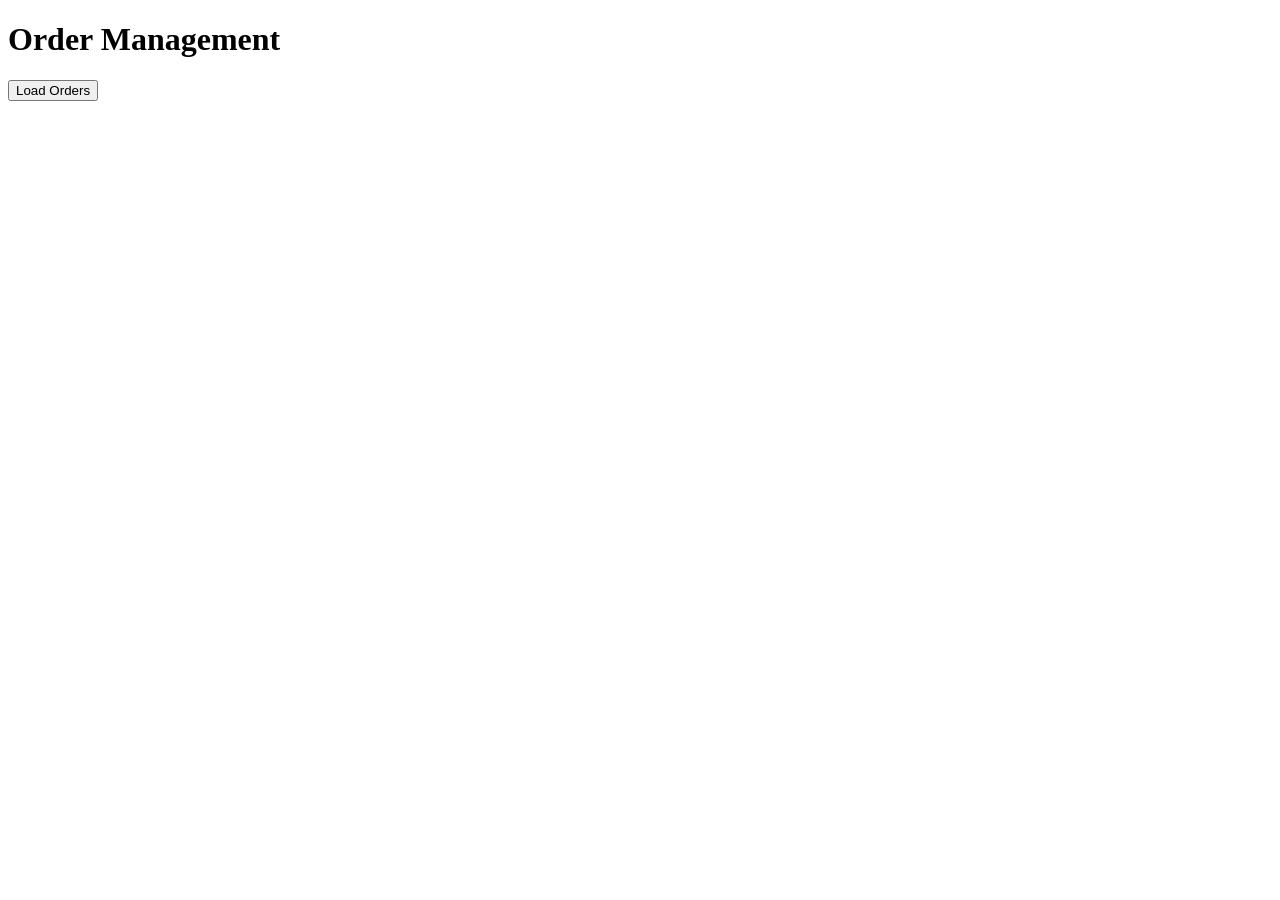
<file: admin.html>
<!DOCTYPE html>
<html>

<head>
<title>Katz 3D Kreationz Admin</title>
</head>

<body>

<h1>Order Management</h1>

<button onclick="loadOrders()">Load Orders</button>

<div id="orders"></div>

<script>

function loadOrders(){

let orders = JSON.parse(localStorage.getItem("orders")) || []

let html=""

orders.forEach(order=>{

html += `
<div style="border:1px solid black;padding:10px;margin:10px">

Order ID: ${order.orderId}<br>

Status:
<select onchange="updateStatus('${order.orderId}',this.value)">

<option ${order.status=="Order Received"?"selected":""}>Order Received</option>
<option ${order.status=="Printing"?"selected":""}>Printing</option>
<option ${order.status=="Shipped"?"selected":""}>Shipped</option>
<option ${order.status=="Delivered"?"selected":""}>Delivered</option>

</select>

<br>

Tracking:
<input value="${order.tracking}" onchange="updateTracking('${order.orderId}',this.value)">

</div>
`

})

document.getElementById("orders").innerHTML=html

}

function updateStatus(id,status){

let orders = JSON.parse(localStorage.getItem("orders"))

let order = orders.find(o=>o.orderId===id)

order.status=status

localStorage.setItem("orders",JSON.stringify(orders))

}

function updateTracking(id,tracking){

let orders = JSON.parse(localStorage.getItem("orders"))

let order = orders.find(o=>o.orderId===id)

order.tracking=tracking

localStorage.setItem("orders",JSON.stringify(orders))

}

</script>

</body>

</html>
</file>
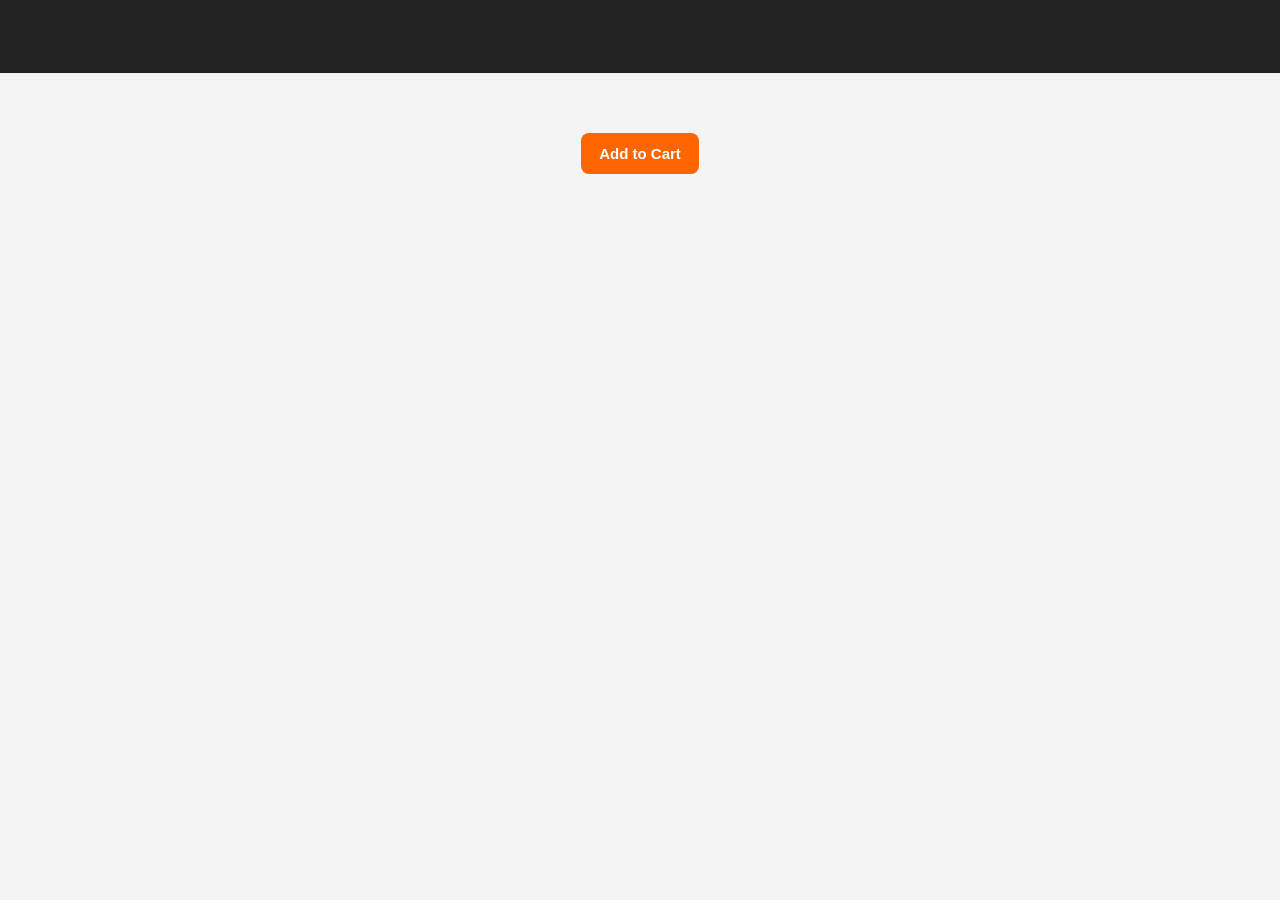
<file: product.html>
<!DOCTYPE html>
<html>
<head>
<title>Product</title>
<link rel="stylesheet" href="style.css">
</head>

<body>

<header class="top-header">
<h1 id="product-name"></h1>
</header>

<section style="padding:40px; text-align:center;">

<!-- MAIN IMAGE -->
<img id="main-image" style="width:300px; display:block; margin:auto;">

<!-- THUMBNAILS -->
<div id="gallery"></div>

<h2 id="product-title"></h2>

<p id="product-desc"></p>

<h3 id="product-price"></h3>

<button onclick="addToCartFromPage()">Add to Cart</button>

</section>

<script src="script.js"></script>

<script>
const params = new URLSearchParams(window.location.search);

const name = params.get("name");
const price = params.get("price");
const image = params.get("image");
const desc = params.get("desc");

// split multiple images
const images = image.split(",");

// fill content
document.getElementById("product-name").innerText = name;
document.getElementById("product-title").innerText = name;
document.getElementById("product-price").innerText = "$" + price;
document.getElementById("product-desc").innerText = desc;

// main image
const mainImage = document.getElementById("main-image");
mainImage.src = images[0];

// thumbnails
const gallery = document.getElementById("gallery");

images.forEach(img => {
const thumb = document.createElement("img");
thumb.src = img;
thumb.style.width = "80px";
thumb.style.margin = "5px";
thumb.style.cursor = "pointer";

thumb.onclick = () => {
mainImage.src = img;
};

gallery.appendChild(thumb);
});

// add to cart
function addToCartFromPage(){
addToCart(name, parseFloat(price));
}
</script>

</body>
</html>
</file>
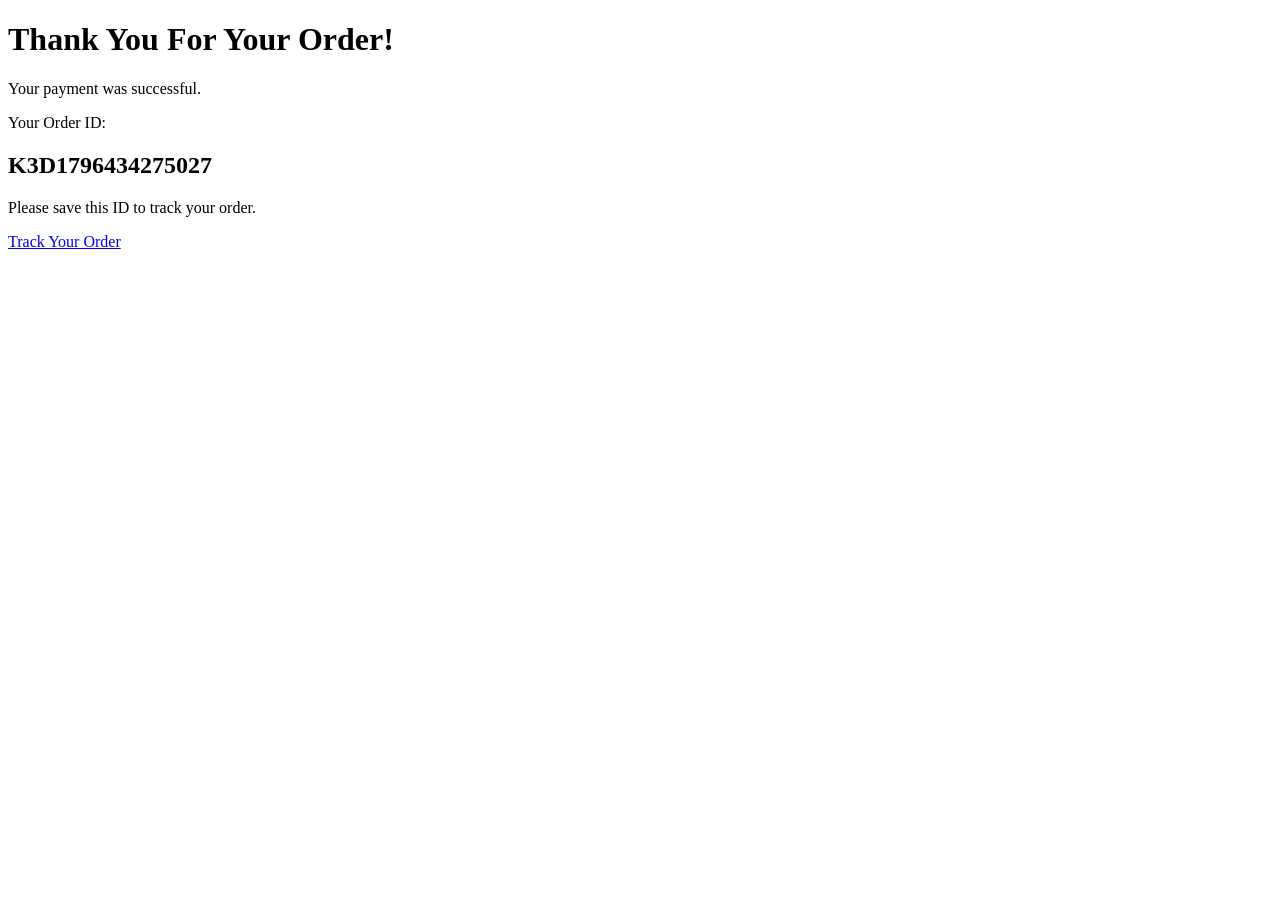
<file: success.html>
<!DOCTYPE html>
<html>

<head>
<title>Katz 3D Kreationz - Order Confirmation</title>
</head>

<body>

<h1>Thank You For Your Order!</h1>

<p>Your payment was successful.</p>

<p>Your Order ID:</p>

<h2 id="orderId"></h2>

<p>Please save this ID to track your order.</p>

<a href="track.html">Track Your Order</a>

<script>

function generateOrderID(){
return "K3D" + Date.now()
}

let orderID = generateOrderID()

document.getElementById("orderId").innerText = orderID

// Load existing orders
let orders = JSON.parse(localStorage.getItem("orders")) || []

// Add new order
orders.push({
orderId: orderID,
status: "Order Received",
tracking: "Not shipped yet"
})

// Save orders
localStorage.setItem("orders", JSON.stringify(orders))

</script>
</file>
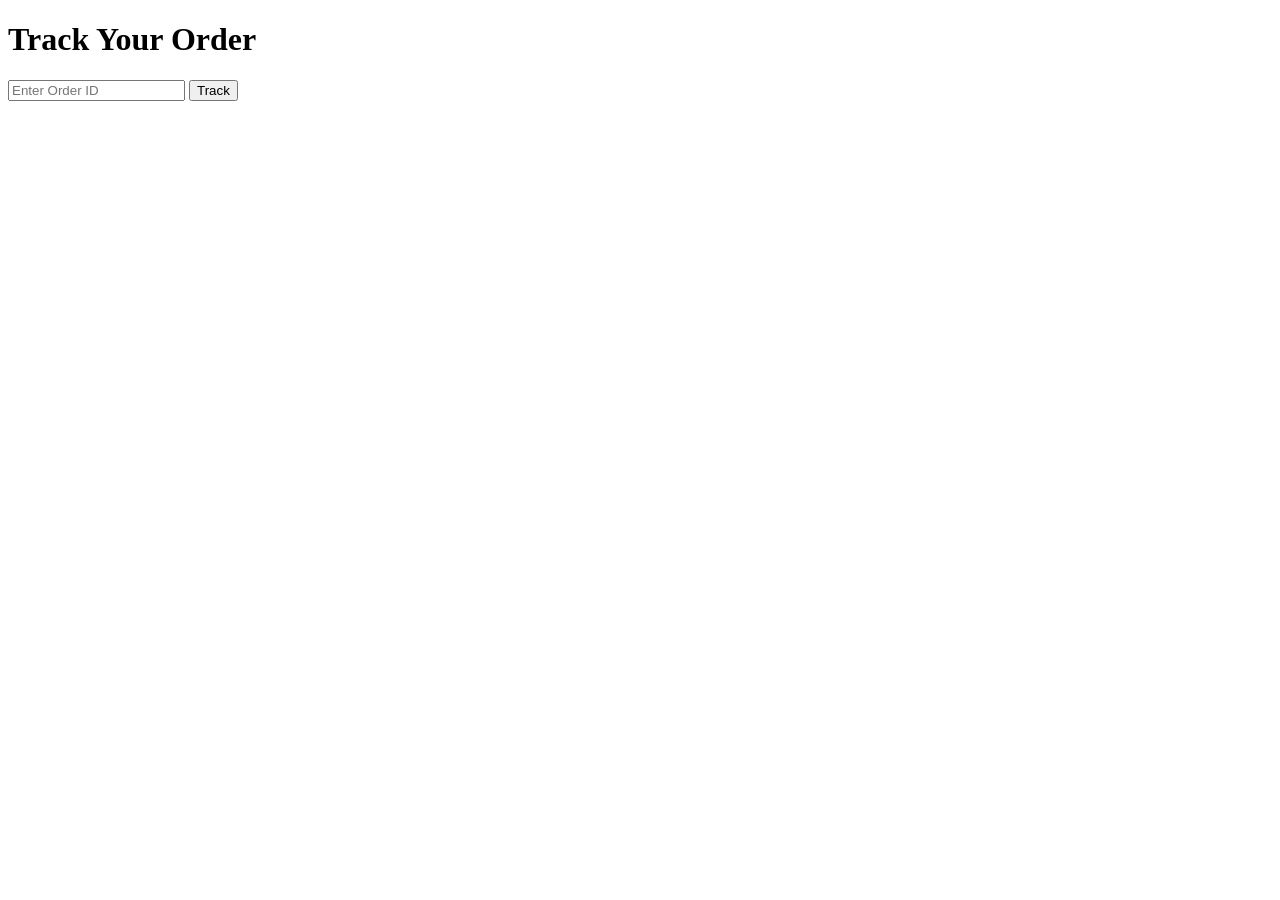
<file: track.html>
<!DOCTYPE html>
<html>

<head>
<title>Katz 3D Kreationz - Track Order</title>
</head>

<body>

<h1>Track Your Order</h1>

<input id="orderInput" placeholder="Enter Order ID">

<button onclick="trackOrder()">Track</button>

<p id="result"></p>

<script>

function trackOrder(){

let orderId=document.getElementById("orderInput").value

let orders = JSON.parse(localStorage.getItem("orders")) || []

let order = orders.find(o=>o.orderId===orderId)

if(order){

document.getElementById("result").innerHTML =
"Status: "+order.status+"<br>Tracking: "+order.tracking

}else{

document.getElementById("result").innerHTML="Order not found"

}

}

</script>
</file>
<file: style.css>
/* GLOBAL */

body{
font-family:Arial,sans-serif;
margin:0;
padding:0;
background:#f4f4f4;
color:#222;
}

/* HEADER */

.top-header{
display:flex;
justify-content:space-between;
align-items:center;
padding:15px 20px;
background:#222;
color:white;
flex-wrap:wrap;
}

.logo-area{
display:flex;
align-items:center;
gap:15px;
flex-wrap:wrap;
}

.logo-area img{
height:100px;
width:auto;
}

.site-text h1{
margin:0;
font-size:28px;
}

.site-text h2{
margin:5px 0;
font-size:18px;
font-weight:normal;
}

.site-text p{
margin:4px 0;
font-size:14px;
}

/* CART BUTTON */

.cart-button{
background:#ff6600;
padding:10px 16px;
border-radius:8px;
cursor:pointer;
font-weight:bold;
}

.cart-button:hover{
background:#e65c00;
}

/* NAVIGATION */

.navbar{
background:#444;
padding:15px;
display:flex;
justify-content:center;
gap:25px;
flex-wrap:wrap;
position:sticky;
top:0;
z-index:1000;
}

.navbar a{
color:white;
text-decoration:none;
font-weight:bold;
font-size:16px;
transition:0.2s;
}

.navbar a:hover{
color:#ffcc99;
}

/* HERO BANNER */

.hero-banner{
background:
linear-gradient(rgba(0,0,0,0.6), rgba(0,0,0,0.6)),
url("images/banner.jpg");
background-size:cover;
background-position:center;
color:white;
text-align:center;
padding:80px 20px;
}

.hero-banner h2{
font-size:42px;
margin-bottom:15px;
}

.hero-banner p{
font-size:20px;
margin-bottom:25px;
}

.hero-button{
background:#ff6600;
color:white;
padding:14px 24px;
text-decoration:none;
border-radius:8px;
font-weight:bold;
display:inline-block;
}

.hero-button:hover{
background:#e65c00;
}

/* SEO SECTION */

.seo-text{
background:white;
padding:40px 20px;
text-align:center;
}

.seo-text h2{
font-size:30px;
margin-bottom:15px;
}

.seo-text p{
max-width:900px;
margin:auto;
line-height:1.6;
font-size:18px;
}

/* CATEGORY HEADINGS */

.category-title{
text-align:center;
font-size:32px;
margin-top:50px;
margin-bottom:15px;
color:#222;
}

/* PRODUCT GRID */

.products{
display:grid;
grid-template-columns:repeat(auto-fit,minmax(300px,1fr));
gap:25px;
padding:30px;
max-width:1400px;
margin:auto;
}

/* PRODUCT CARD */

.product{
background:white;
padding:15px;
border-radius:15px;
box-shadow:0 4px 12px rgba(0,0,0,0.1);
text-align:center;
transition:0.3s;
display:flex;
flex-direction:column;
height:100%;
}

.product:hover{
transform:translateY(-5px);
box-shadow:0 8px 20px rgba(0,0,0,0.15);
}

.product button{
margin-top:auto;
}

/* PRODUCT IMAGE */

.image-container{
overflow:hidden;
border-radius:12px;
}

.image-container img{
width:100%;
height:240px;
object-fit:contain;
background:white;
display:block;
transition:0.3s;
}

.image-container:hover img{
transform:scale(1.05);
}

/* PRODUCT TEXT */

.product h2{
font-size:20px;
margin:12px 0 8px;
}

.product p{
font-size:16px;
margin:8px 0;
}

/* PRODUCT OPTION LISTS */

.product ul{
list-style:none;
padding:10px;
margin:10px 0;
background:#f8f8f8;
border-radius:8px;
}

.product li{
font-size:14px;
margin:4px 0;
font-weight:bold;
color:#444;
}

/* FORM ELEMENTS */

select,
input,
textarea{
padding:10px;
border-radius:8px;
border:1px solid #ccc;
margin-top:5px;
margin-bottom:10px;
width:100%;
box-sizing:border-box;
}

/* BUTTONS */

button{
background:#ff6600;
border:none;
color:white;
padding:12px 18px;
cursor:pointer;
border-radius:8px;
font-size:15px;
font-weight:bold;
transition:0.2s;
}

button:hover{
background:#e65c00;
}

/* CART */

.cart{
position:fixed;
top:0;
right:-350px;
width:320px;
height:100%;
background:white;
padding:20px;
box-shadow:-2px 0 10px rgba(0,0,0,0.2);
transition:0.3s;
z-index:2000;
overflow-y:auto;
box-sizing:border-box;
}

.cart.open{
right:0;
}

.cart h2{
margin-top:0;
}

.cart ul{
padding-left:20px;
}

/* LITHOPHANE PAGE */

.page-container{
max-width:1200px;
margin:auto;
padding:20px;
}

.litho-compare{
display:flex;
gap:25px;
margin:30px 0;
flex-wrap:wrap;
justify-content:center;
}

.litho-box{
flex:1;
text-align:center;
min-width:250px;
}

.litho-box img{
width:100%;
max-width:350px;
border-radius:12px;
box-shadow:0 4px 10px rgba(0,0,0,0.2);
transition:0.3s;
}

.litho-box img:hover{
transform:scale(1.05);
}

/* FOOTER */

footer{
background:#222;
color:white;
text-align:center;
padding:25px;
margin-top:50px;
}

footer p{
margin:5px 0;
}

/* MOBILE */

@media (max-width:768px){

.top-header{
flex-direction:column;
text-align:center;
gap:15px;
}

.logo-area{
flex-direction:column;
text-align:center;
}

.logo-area img{
height:80px;
}

.site-text h1{
font-size:24px;
}

.navbar{
flex-direction:column;
gap:12px;
padding:15px;
}

.navbar a{
display:block;
width:90%;
padding:12px;
background:#333;
border-radius:8px;
}

.hero-banner{
padding:50px 15px;
}

.hero-banner h2{
font-size:30px;
}

.hero-banner p{
font-size:16px;
}

.products{
grid-template-columns:1fr;
padding:15px;
}

.image-container img{
height:260px;
}

button{
width:100%;
}

.cart{
width:100%;
right:-100%;
}

.cart.open{
right:0;
}

.litho-compare{
flex-direction:column;
align-items:center;
}

.litho-box{
width:100%;
}

}
</file>
